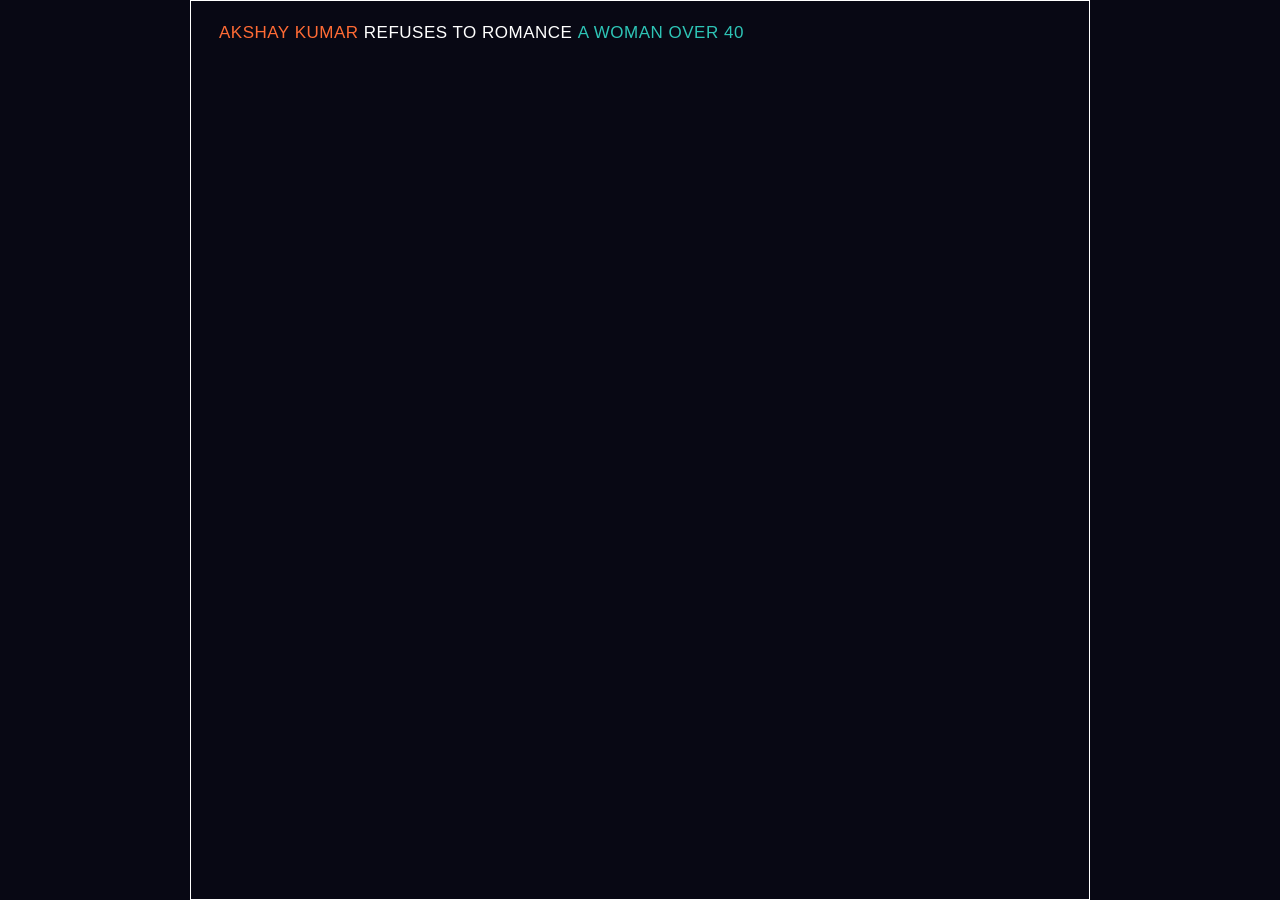
<file: akshay-age-gap.html>
<!DOCTYPE html>
<html lang="en">
<head>
<meta charset="UTF-8" />
<title>Akshay Kumar Refuses to Romance a Woman Over 40</title>
<script src="https://d3js.org/d3.v7.min.js"></script>
<style>
  :root{
    --bg:#080814;
    --orange:#ff6b35;
    --teal:#2ec4b6;
    --white:#ffffff;
    --muted:#9bb0c9;
    --grid:#1c2540;
  }
  html,body{
    margin:0;padding:0;
    background:var(--bg);
    color:var(--white);
    font-family:'Helvetica Neue',Arial,sans-serif;
    height:100%;
    overflow:hidden;
  }
  .wrap{
    width:100vw;height:100vh;
    box-sizing:border-box;
    padding:0;
    position:relative;
    display:flex;
    align-items:center;
    justify-content:center;
  }
  .frame{
    box-sizing:border-box;
    border:1px solid #ffffff;
    background:var(--bg);
    padding:22px 28px 18px;
    display:flex;flex-direction:column;
    position:relative;
    aspect-ratio:1 / 1;
    height:min(100vh, 100vw);
    width:min(100vh, 100vw);
  }
  h1{
    font-size:17px;
    letter-spacing:0.5px;
    margin:0 0 8px;
    font-weight:300;
    line-height:1.2;
    text-align:left;
    text-transform:uppercase;
    white-space:nowrap;
  }
  h1 .ak, h1 .tag{font-weight:500;}
  h1 .ak{color:var(--orange);}
  h1 .mid{color:var(--white);}
  h1 .tag{color:var(--teal);}
  svg{
    display:block;
    flex:1;
    min-height:0;
    width:100%;
    margin:0 auto;
  }
  .axis text{fill:var(--muted);font-size:22px;font-weight:500;}
  .axis path,.axis line{stroke:transparent;}
  .gridline{stroke:var(--grid);stroke-width:1px;}
  .bar{fill:var(--teal);cursor:pointer;transition:fill .15s;}
  .bar:hover{fill:#ffffff;}
  .bar-label{fill:var(--teal);font-size:19px;text-anchor:middle;font-weight:700;}
  .line{fill:none;stroke:var(--orange);stroke-width:2.2px;}
  .dot{fill:var(--bg);stroke:var(--orange);stroke-width:2px;}
  .line-label{fill:var(--orange);font-size:19px;text-anchor:middle;font-weight:700;}
  .limit-line{stroke:var(--muted);stroke-width:1px;fill:none;}
  .limit-tag{fill:var(--muted);font-size:13px;font-weight:500;}
  .limit-circle{fill:none;stroke:var(--muted);stroke-width:1.2px;}
  .limit-num{fill:var(--teal);font-size:11px;font-weight:700;text-anchor:middle;}
  .legend text{fill:var(--white);font-size:20px;font-weight:500;}
  #tooltip{
    position:absolute;
    pointer-events:none;
    background:#0a1126;
    border:1px solid var(--teal);
    border-radius:6px;
    padding:8px 10px;
    font-size:12px;
    color:var(--white);
    line-height:1.45;
    box-shadow:0 4px 12px rgba(0,0,0,.5);
    opacity:0;
    transition:opacity .12s;
    z-index:10;
    min-width:160px;
  }
  #tooltip .ttl{color:var(--orange);font-weight:700;margin-bottom:3px;}
  #tooltip .row{display:flex;justify-content:space-between;gap:12px;}
  #tooltip .k{color:var(--muted);}
  #tooltip .gap{color:var(--teal);font-weight:700;margin-top:4px;border-top:1px solid #23365c;padding-top:4px;}
  .toggle{
    position:absolute;
    top:18px;right:18px;
    display:inline-flex;align-items:center;gap:10px;
    margin:0;padding:6px 12px;
    background:#0e1430;border:1px solid #23365c;border-radius:999px;
    color:var(--white);font-size:12px;cursor:pointer;user-select:none;
    font-family:inherit;
    z-index:20;
  }
  .toggle:hover{border-color:var(--teal);}
  .toggle .sw{
    width:28px;height:16px;background:#23365c;border-radius:999px;position:relative;transition:background .2s;
  }
  .toggle .sw::after{
    content:'';position:absolute;top:2px;left:2px;width:12px;height:12px;
    background:var(--white);border-radius:50%;transition:transform .2s;
  }
  .toggle.on .sw{background:var(--teal);}
  .toggle.on .sw::after{transform:translateX(12px);}
</style>
</head>
<body>
<div class="wrap">
  <div class="frame">
    <h1><span class="ak">AKSHAY KUMAR</span> <span class="mid">REFUSES TO ROMANCE</span> <span class="tag">A WOMAN OVER 40</span></h1>
    <svg id="chart" viewBox="0 0 1000 1000" preserveAspectRatio="xMidYMid meet"></svg>
  </div>
  <div id="tooltip"></div>
</div>

<script>
const raw = `Year,Title,RI,RI_Year,RI_Age,AK_Age
1987,Aaj,,,,20
1991,Saugandh,Shantipriya,1969,22,24
1991,Dancer,Mohini,1976,15,24
1992,Khiladi,Ayesha Jhulka,1972,20,25
1992,Mr. Bond,Sheeba,1970,22,25
1992,Deedar,Karisma Kapoor,1974,18,25
1993,Ashaant,Ashwini Bhave,1972,21,26
1993,Dil Ki Baazi,Ayesha Jhulka,1972,21,26
1993,Kayda Kanoon,Ashwini Bhave,1972,21,26
1993,Waqt Hamara Hai,Ayesha Jhulka,1972,21,26
1993,Sainik,Ashwini Bhave,1967,26,26
1994,Elaan,Madhoo,1969,25,27
1994,Yeh Dillagi,Kajol,1974,20,27
1994,Jai Kishen,Ayesha Jhulka,1972,22,27
1994,Mohra,Raveena Tandon,1972,22,27
1994,Main Khiladi Tu Anari,Shilpa Shetty,1975,19,27
1994,Suhaag,Karisma Kapoor,1974,20,27
1994,Zakhmi Dil,Ashwini Bhave,1967,27,27
1994,Zaalim,Madhoo,1969,25,27
1994,Hum Hain Bemisaal,Madhoo,1969,25,27
1995,Maidan-E-Jung,Karisma Kapoor,1974,21,28
1995,Nazar Ke Samne,Farheen,1973,22,28
1995,Sabse Bada Khiladi,Mamta Kulkarni,1972,23,28
1996,Tu Chor Main Sipahi,Tabu,1971,25,29
1996,Khiladiyon Ka Khiladi,Raveena Tandon,1974,22,29
1996,Sapoot,Karisma Kapoor,1974,22,29
1997,Lahoo Ke Do Rang,Karisma Kapoor,1974,23,30
1997,Insaaf,Shilpa Shetty,1975,22,30
1997,Daava,Raveena Tandon,1974,23,30
1997,Tarazu,Sonali Bendre,1975,22,30
1997,Mr. and Mrs. Khiladi,Juhi Chawla,1967,30,30
1997,Aflatoon,Urmila Matondkar,1974,23,30
1998,Keemat,Raveena Tandon,1974,24,31
1998,Angaaray,Sonali Bendre,1975,23,31
1998,Barood,Raveena Tandon,1974,24,31
1999,Sangharsh,Preity Zinta,1975,24,32
1999,Aarzoo,Madhuri Dixit,1967,32,32
1999,International Khiladi,Twinkle Khanna,1974,25,32
1999,Zulmi,Twinkle Khanna,1974,25,32
1999,Jaanwar,Karisma Kapoor,1974,25,32
2000,Hera Pheri,Tabu,1971,29,33
2000,Dhadkan,Shilpa Shetty,1975,25,33
2000,Khiladi 420,Mahima Chaudhry,1973,27,33
2001,Ajnabee,Kareena Kapoor,1980,21,34
2001,Ek Rishtaa,Karisma Kapoor,1974,27,34
2002,Haan Maine Bhi Pyaar Kiya,Karisma Kapoor,1974,28,35
2002,Aankhen,Sushmita Sen,1975,27,35
2002,Awara Paagal Deewana,Preeti Jhangiani,1980,22,35
2002,Jaani Dushman,Manisha Koirala,1970,32,35
2003,Talaash,Kareena Kapoor,1980,23,36
2003,Andaaz,Lara Dutta,1978,25,36
2004,Khakee,Aishwarya Rai,1973,31,37
2004,Police Force,Raveena Tandon,1974,30,37
2004,Aan,Lara Dutta,1978,26,37
2004,Mujhse Shaadi Karogi,Priyanka Chopra,1982,22,37
2004,Hatya,Varsha Usgaonkar,1968,36,37
2004,Aitraaz,Kareena Kapoor,1980,24,37
2004,Meri Biwi Ka Jawaab Nahin,Sridevi,1963,41,37
2004,Ab Tumhare Hawale,Esha Deol,1981,23,37
2005,Insan,Esha Deol,1981,24,38
2005,Bewafaa,Kareena Kapoor,1980,25,38
2005,Waqt,Priyanka Chopra,1982,23,38
2005,Garam Masala,Rimi Sen,1981,24,38
2005,Deewane Huye Paagal,Rimi Sen,1981,24,38
2005,Dosti,Kareena Kapoor,1980,25,38
2006,Family,Bhumika Chawla,1978,28,39
2006,Mere Jeevan Saathi,Karisma Kapoor,1974,32,39
2006,Humko Deewana Kar Gaye,Katrina Kaif,1983,23,39
2006,Phir Hera Pheri,Lara Dutta,1978,28,39
2006,Jaan-E-Mann,Preity Zinta,1975,31,39
2006,Bhagam Bhag,Lara Dutta,1978,28,39
2007,Namastey London,Katrina Kaif,1983,24,40
2007,Heyy Babyy,Vidya Balan,1979,28,40
2007,Bhool Bhulaiyaa,Vidya Balan,1979,28,40
2007,Welcome,Katrina Kaif,1983,24,40
2008,Tashan,Kareena Kapoor,1980,28,41
2008,Singh Is Kinng,Katrina Kaif,1983,25,41
2009,Chandni Chowk to China,Deepika Padukone,1986,23,42
2009,8 x 10 Tasveer,Ayesha Takia,1986,23,42
2009,Kambakkht Ishq,Kareena Kapoor,1980,29,42
2009,Blue,Lara Dutta,1978,31,42
2009,De Dana Dan,Katrina Kaif,1983,26,42
2010,Housefull,Deepika Padukone,1986,24,43
2010,Khatta Meetha,Trisha Krishnan,1983,27,43
2010,Action Replayy,Aishwarya Rai,1973,37,43
2010,Tees Maar Khan,Katrina Kaif,1983,27,43
2011,Patiala House,Anushka Sharma,1988,23,44
2011,Thank You,Sonam Kapoor,1985,26,44
2011,Desi Boyz,Deepika Padukone,1986,25,44
2012,Housefull 2,Asin,1985,27,45
2012,Rowdy Rathore,Sonakshi Sinha,1987,25,45
2012,Joker,Sonakshi Sinha,1987,25,45
2012,Khiladi 786,Asin,1985,27,45
2013,Special 26,Kajal Aggarwal,1985,28,46
2013,OUATIMD,Sonakshi Sinha,1987,26,46
2013,Boss,Aditi Rao Hydari,1986,27,46
2014,Holiday,Sonakshi Sinha,1987,27,47
2014,Entertainment,Tamannaah Bhatia,1989,25,47
2014,The Shaukeens,Lisa Haydon,1986,28,47
2015,Baby,Taapsee Pannu,1987,28,48
2015,Gabbar Is Back,Shruti Haasan,1986,29,48
2015,Brothers,Jacqueline Fernandez,1985,30,48
2015,Singh Is Bling,Amy Jackson,1992,23,48
2016,Airlift,Nimrat Kaur,1982,34,49
2016,Housefull 3,Jacqueline Fernandez,1985,31,49
2016,Rustom,Ileana D'Cruz,1986,30,49
2017,Jolly LLB 2,Huma Qureshi,1986,31,50
2017,Toilet,Bhumi Pednekar,1989,28,50
2018,Pad Man,Radhika Apte,1985,33,51
2018,Gold,Mouni Roy,1985,33,51
2019,Kesari,Parineeti Chopra,1988,31,52
2019,Mission Mangal,Vidya Balan,1979,40,52
2019,Housefull 4,Kriti Sanon,1990,29,52
2019,Good Newwz,Kareena Kapoor,1980,39,52
2020,Laxmii,Kiara Advani,1992,28,53
2021,Bell Bottom,Vaani Kapoor,1988,33,54
2021,Sooryavanshi,Katrina Kaif,1983,38,54
2021,Atrangi Re,Sara Ali Khan,1995,26,54
2022,Bachchhan Paandey,Kriti Sanon,1990,32,55
2022,Samrat Prithviraj,Manushi Chillar,1997,25,55
2022,Raksha Bandhan,Bhumi Pednekar,1989,33,55
2022,Cuttputlli,Rakul Preet Singh,1990,32,55
2022,Ram Setu,Nushrratt Bharuccha,1985,37,55
2023,Selfiee,Diana Penty,1985,38,56
2023,OMG 2,Yami Gautam,1988,35,56
2024,Bade Miyan Chote Miyan,Manushi Chillar,1997,27,57
2024,Sarfira,Radhika Madan,1995,29,57
2024,Khel Khel Mein,Taapsee Pannu,1987,37,57
2024,Singham Again,Deepika Padukone,1986,38,57
2025,Sky Force,Sara Ali Khan,1995,30,58
2025,Housefull 5,Sonam Bajwa,1989,36,58
2025,Jolly LLB 3,Huma Qureshi,1986,39,58
2026,Bhooth Bangla,Wamiqa Gabi,1993,33,59`;

const rows = d3.csvParse(raw, d => ({
  Year:+d.Year, Title:d.Title, RI:d.RI,
  RI_Age:d.RI_Age?+d.RI_Age:null,
  AK_Age:+d.AK_Age
}));

// Group by year: keep every film (no averaging). One mini-bar per film within the year's slot.
const filmed = rows.filter(d => d.RI_Age != null);
const byYear = d3.rollups(filmed,
  v => ({
    films: v,
    ak: v[0].AK_Age,
    avgRI: d3.mean(v, d=>d.RI_Age)
  }),
  d => d.Year
).map(([year, o]) => ({year, ...o}))
 .sort((a,b)=>a.year-b.year);

const width = 1000, height = 1000;
const margin = {top:80, right:60, bottom:70, left:70};
const innerW = width - margin.left - margin.right;
const innerH = height - margin.top - margin.bottom;

const svg = d3.select('#chart');
const g = svg.append('g').attr('transform',`translate(${margin.left},${margin.top})`);

const x = d3.scaleBand()
  .domain(byYear.map(d=>d.year))
  .range([0, innerW])
  .padding(0.22);

const allRIages = byYear.flatMap(d=>d.films.map(f=>f.RI_Age));
const yMax = Math.max(d3.max(byYear,d=>d.ak), d3.max(allRIages)) + 6;
const y = d3.scaleLinear()
  .domain([0, yMax])
  .range([innerH, 0]);

// gridlines (subtle horizontal only)
g.append('g')
  .selectAll('line')
  .data(y.ticks(10))
  .join('line')
  .attr('class','gridline')
  .attr('x1',0).attr('x2',innerW)
  .attr('y1',d=>y(d)).attr('y2',d=>y(d));

// y axis
g.append('g')
  .attr('class','axis')
  .call(d3.axisLeft(y).ticks(7).tickSize(0).tickPadding(12))
  .call(s=>s.select('.domain').remove());

// x axis (years, abbreviated) — every other year, no overlap
const xVals = byYear.map(d => d.year);
const xTickVals = xVals.filter(y => y % 2 === 1);
const xAxis = d3.axisBottom(x)
  .tickValues(xTickVals)
  .tickFormat(d => "'" + String(d).slice(-2))
  .tickSize(0)
  .tickPadding(12);
g.append('g')
  .attr('class','axis')
  .attr('transform',`translate(0,${innerH})`)
  .call(xAxis)
  .call(s=>s.select('.domain').remove());

// one bar per year — average heroine age
const barsG = g.append('g').attr('class','bars');
barsG.selectAll('rect')
  .data(byYear)
  .join('rect')
  .attr('class','bar')
  .attr('x', d => x(d.year))
  .attr('y', d => y(d.avgRI))
  .attr('width', x.bandwidth())
  .attr('height', d => innerH - y(d.avgRI));

barsG.selectAll('text')
  .data(byYear)
  .join('text')
  .attr('class','bar-label')
  .attr('x', d => x(d.year) + x.bandwidth()/2)
  .attr('y', d => y(d.avgRI) - 5)
  .text(d => Math.round(d.avgRI));

// Leo-style smooth line through each year's center (Akshay age)
const linePts = byYear.map(d => ({
  cx: x(d.year) + x.bandwidth()/2,
  yv: d.ak
}));
const lineGen = d3.line().x(p=>p.cx).y(p=>y(p.yv));
g.append('path')
  .datum(linePts)
  .attr('class','line')
  .attr('d',lineGen);

// outlined dots at each year (Leo-style: hollow circles)
g.append('g')
  .selectAll('circle')
  .data(linePts)
  .join('circle')
  .attr('class','dot')
  .attr('cx',p=>p.cx)
  .attr('cy',p=>y(p.yv))
  .attr('r',4.5);

// numeric labels above each dot (Leo-style)
g.append('g')
  .selectAll('text')
  .data(byYear)
  .join('text')
  .attr('class','line-label')
  .attr('x',d=>x(d.year)+x.bandwidth()/2)
  .attr('y',d=>y(d.ak)-10)
  .text(d => Math.round(d.ak));

// Legend — top-left of the chart area (Leo-style: bar swatch + line+dot swatch)
const legend = svg.append('g').attr('class','legend')
  .attr('transform',`translate(${margin.left + 30},${margin.top + 20})`);
// bar swatch
legend.append('rect').attr('fill','var(--teal)').attr('x',0).attr('y',0).attr('width',38).attr('height',8);
legend.append('text').attr('x',50).attr('y',9).text("Average age of heroines romanced that year");
// line swatch
legend.append('line').attr('x1',0).attr('x2',38).attr('y1',32).attr('y2',32).attr('stroke','var(--orange)').attr('stroke-width',2.2);
legend.append('circle').attr('cx',19).attr('cy',32).attr('r',4.5).attr('fill','var(--bg)').attr('stroke','var(--orange)').attr('stroke-width',2);
legend.append('text').attr('x',50).attr('y',36).text("Akshay's Age");

</script>
</body>
</html>
</file>
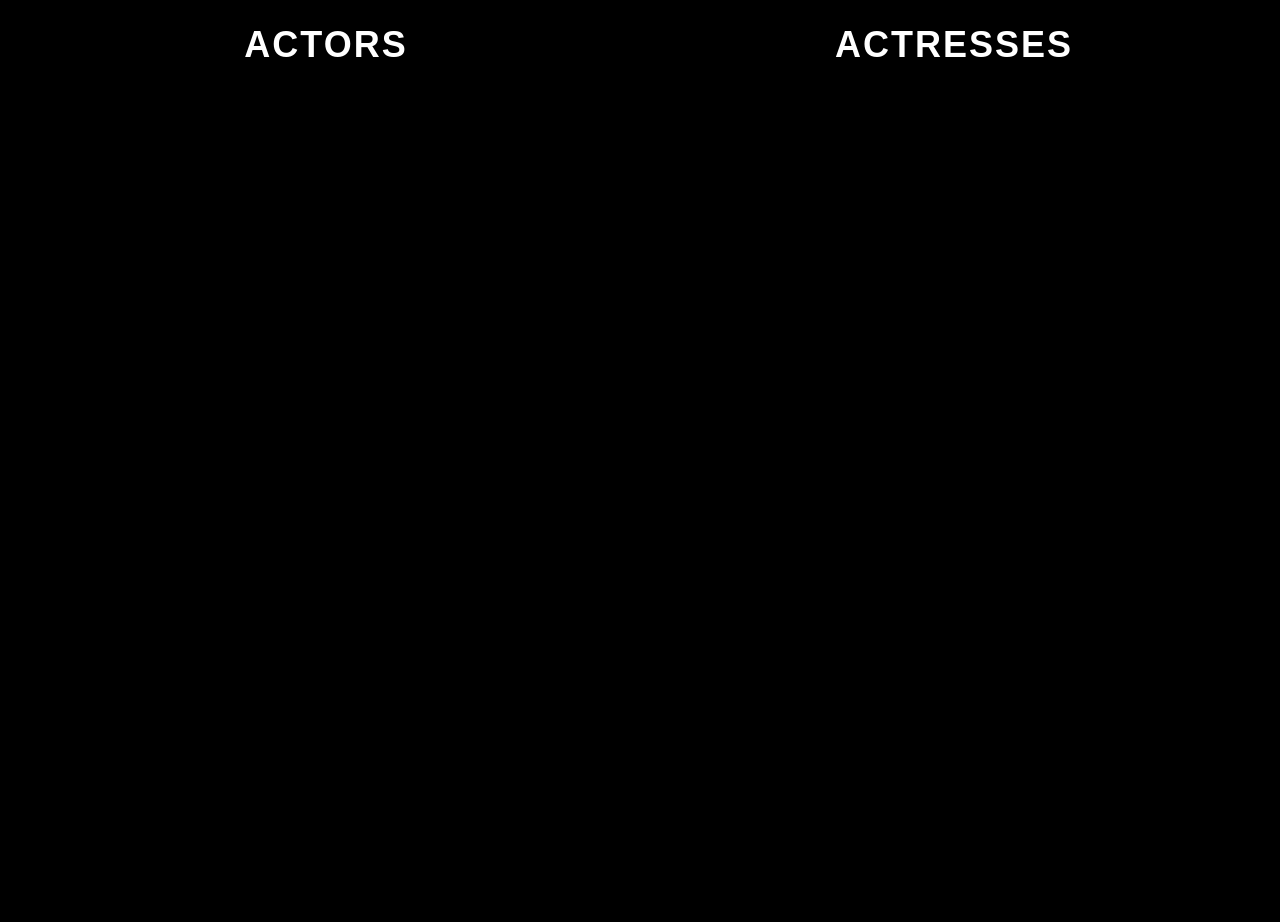
<file: age-wage-marriage/marriage_heatmap.html>
<!DOCTYPE html>
<html lang="en">
<head>
<meta charset="UTF-8">
<title>Films around marriage — Bollywood</title>
<script src="https://d3js.org/d3.v7.min.js"></script>
<style>
  html, body {
    margin: 0;
    padding: 0;
    background: #000000;
    color: #f0f0f0;
    font-family: "Helvetica Neue", -apple-system, BlinkMacSystemFont, "Segoe UI", Helvetica, Arial, sans-serif;
    height: 100%;
    overflow: hidden;
  }
  .wrap {
    position: relative;
    width: 100vw;
    height: 100vh;
    box-sizing: border-box;
    padding: 24px 24px 16px;
    display: flex;
    flex-direction: column;
    overflow: hidden;
  }
  #charts {
    flex: 1;
    min-height: 0;
    width: 100%;
    display: flex;
    justify-content: space-between;
    align-items: stretch;
    gap: 24px;
    overflow: hidden;
  }
  .panel {
    flex: 1 1 50%;
    min-width: 0;
    display: flex;
    flex-direction: column;
    align-items: stretch;
  }
  .panel-title {
    font-size: 36px;
    font-weight: 900;
    letter-spacing: 2px;
    color: #ffffff;
    margin: 0 0 18px 0;
    text-transform: uppercase;
    text-align: center;
  }
  .panel-chart {
    flex: 1;
    min-height: 0;
    width: 100%;
    display: flex;
    justify-content: center;
    align-items: center;
    overflow: hidden;
  }
  .panel-chart svg {
    width: 100%;
    height: 100%;
    max-width: 100%;
  }
  .cell { stroke: #000; stroke-width: 0.5px; shape-rendering: crispEdges; }
  .row-label { font-size: 26px; fill: #f5f5f5; font-weight: 600; }
  .axis-bottom text { font-size: 18px; fill: #d0d0d0; font-weight: 500; }
  .axis-bottom line { stroke: #666; }
  .axis-bottom path { stroke: #666; }
  .center-line { stroke: #ffb74d; stroke-width: 5px; shape-rendering: crispEdges; }
  .center-tag { fill: #ffb74d; font-size: 32px; font-weight: 900; letter-spacing: 3px; }
  .legend-wrap {
    position: absolute;
    top: 24px;
    right: 32px;
    display: flex;
    flex-direction: column;
    align-items: flex-end;
    gap: 8px;
    color: #e0e0e0;
    font-size: 14px;
    font-weight: 500;
    z-index: 5;
  }
  .legend-title {
    font-size: 13px;
    font-weight: 600;
    color: #c0c0c0;
    letter-spacing: 0.3px;
  }
  .legend-row { display: flex; align-items: center; gap: 10px; }
  .legend-swatches { display: inline-flex; gap: 2px; }
  .legend-swatches span {
    display: inline-block;
    width: 22px;
    height: 14px;
  }
  .legend-scale {
    display: flex;
    justify-content: space-between;
    width: 100%;
    font-size: 12px;
    color: #888;
  }
  #step-indicator {
    margin-top: 4px;
    font-size: 12px;
    color: #888;
  }
  .tooltip {
    position: absolute;
    pointer-events: none;
    background: #1a1a1a;
    color: #fff;
    padding: 10px 13px;
    border-radius: 6px;
    font-size: 13px;
    line-height: 1.5;
    opacity: 0;
    transition: opacity 0.1s;
    max-width: 320px;
    z-index: 10;
    border: 1px solid #333;
    box-shadow: 0 4px 16px rgba(0,0,0,0.6);
  }
  .tooltip b { color: #ffb74d; }
  .cell { cursor: pointer; }
</style>
</head>
<body>
<div class="wrap">
  <div id="charts">
    <div class="panel">
      <div class="panel-title">Actors</div>
      <div class="panel-chart" id="chart-men"></div>
    </div>
    <div class="panel">
      <div class="panel-title">Actresses</div>
      <div class="panel-chart" id="chart-women"></div>
    </div>
  </div>
  <div class="legend-wrap" id="legend"></div>
</div>
<div class="tooltip" id="tt"></div>

<script>
const MARRIAGE = {
  actresses: [
    { name: "Saira Banu",           year: 1966 },
    { name: "Neetu Singh",          year: 1980, displayName: "Neetu Kapoor" },
    { name: "Madhuri Dixit",        year: 1999 },
    { name: "Kajol",                year: 1999 },
    { name: "Karisma Kapoor",       year: 2003 },
    { name: "Aishwarya Rai",        year: 2007, aliases: ["Aishwarya Rai Bachchan"] },
    { name: "Kareena Kapoor Khan",  year: 2012, displayName: "Kareena Kapoor" },
    { name: "Rani Mukherji",        year: 2014, displayName: "Rani Mukerji" },
    { name: "Deepika Padukone",     year: 2018 },
    { name: "Katrina Kaif",         year: 2021 },
    { name: "Alia Bhatt",           year: 2022 },
    { name: "Anushka Sharma",       year: 2017 }
  ],
  actors: [
    { name: "Dilip Kumar",       year: 1966 },
    { name: "Rishi Kapoor",      year: 1980 },
    { name: "Shah Rukh Khan",    year: 1991 },
    { name: "Ajay Devgn",        year: 1999 },
    { name: "Hrithik Roshan",    year: 2000 },
    { name: "Aamir Khan",        year: 2005 },
    { name: "Saif Ali Khan",     year: 2012 },
    { name: "Shahid Kapoor",     year: 2015 },
    { name: "Ranveer Singh",     year: 2018 },
    { name: "Vicky Kaushal",     year: 2021 },
    { name: "Ranbir Kapoor",     year: 2022 },
    { name: "Sidharth Malhotra", year: 2023 }
  ]
};

const FILES = {
  actresses: "actresses.csv",
  actors: "actors.csv",
  more: "more-actor-actresses.csv"
};

Promise.all([
  d3.csv(FILES.actresses),
  d3.csv(FILES.actors),
  d3.csv(FILES.more)
]).then(([fRows, mRows, moreRows]) => {
  const countsByActor = {};
  const filmsByActor = {}; // name -> year -> [titles]
  const seen = new Set();
  function ingest(rows, nameKey, titleKey) {
    rows.forEach(r => {
      const name = r[nameKey];
      const yr = +r.Year;
      const title = (r[titleKey] || "").trim();
      if (!name || !yr) return;
      const key = `${name}|${yr}|${title.toLowerCase()}`;
      if (seen.has(key)) return;
      seen.add(key);
      if (!countsByActor[name]) countsByActor[name] = {};
      countsByActor[name][yr] = (countsByActor[name][yr] || 0) + 1;
      if (!filmsByActor[name]) filmsByActor[name] = {};
      if (!filmsByActor[name][yr]) filmsByActor[name][yr] = [];
      filmsByActor[name][yr].push(title || "(untitled)");
    });
  }
  ingest(fRows, "Actor", "Film");
  ingest(mRows, "Actor", "Film");
  ingest(moreRows, "Actresss", "Title [ a ]");

  function mergedCounts(d) {
    const merged = { ...(countsByActor[d.name] || {}) };
    (d.aliases || []).forEach(alias => {
      const src = countsByActor[alias] || {};
      for (const y in src) merged[y] = (merged[y] || 0) + src[y];
    });
    return merged;
  }

  function mergedFilms(d) {
    const merged = {};
    const sources = [filmsByActor[d.name] || {}, ...(d.aliases || []).map(a => filmsByActor[a] || {})];
    sources.forEach(src => {
      for (const y in src) {
        if (!merged[y]) merged[y] = [];
        merged[y] = merged[y].concat(src[y]);
      }
    });
    return merged;
  }

  function enrich(d) {
    const counts = mergedCounts(d);
    const films = mergedFilms(d);
    const yrs = Object.keys(counts).map(Number);
    const minOff = yrs.length ? d3.min(yrs) - d.year : 0;
    const maxOff = yrs.length ? d3.max(yrs) - d.year : 0;
    const debutYear = yrs.length ? d3.min(yrs) : d.year;
    return { ...d, counts, films, minOff, maxOff, debutYear };
  }

  const byDebut = (a, b) => a.debutYear - b.debutYear;
  const menRows   = MARRIAGE.actors.map(enrich).sort(byDebut);
  const womenRows = MARRIAGE.actresses.map(enrich).sort(byDebut);

  // shared offset range across both panels so they're directly comparable
  const allRows = [...menRows, ...womenRows];
  const globalMin = d3.min(allRows, e => e.minOff);
  const globalMax = d3.max(allRows, e => e.maxOff);
  const offsets = d3.range(globalMin, globalMax + 1);

  // shared color scale across panels
  const maxCount = Math.max(
    d3.max(allRows, e => d3.max(offsets, off => e.counts[e.year + off] || 0)) || 1,
    4
  );
  // teal → cyan → soft white ramp — clean, modern, high contrast on black
  // low end is bright enough to read against black for single-film cells
  const ramp = ["#1a8090", "#28a8a8", "#3fc4b7", "#6ad6c1", "#9ee0c8", "#c5ead4", "#e5f5e1"];
  const color = d3.scaleQuantize().domain([0.001, maxCount]).range(ramp);
  const fill = c => c === 0 ? "#0a0a0a" : color(c);

  const tt = d3.select("#tt");

  function cellMouseover(event, c) {
    if (c.count === 0) return;
    d3.select(this).attr("stroke", "#ffb74d").attr("stroke-width", 1.5);
    const offLabel = c.off === 0
      ? "year of marriage"
      : (c.off > 0 ? `${c.off} year${c.off === 1 ? "" : "s"} after marriage` : `${-c.off} year${-c.off === 1 ? "" : "s"} before marriage`);
    const filmList = c.titles.length
      ? `<div style="margin-top:6px;border-top:1px solid #444;padding-top:6px">` +
        c.titles.map(t => `• ${t}`).join("<br>") + `</div>`
      : "";
    tt.style("opacity", 1)
      .html(`<b>${c.name}</b><br>${c.year} &nbsp;·&nbsp; ${c.count} film${c.count === 1 ? "" : "s"}<br><span style="opacity:.7">${offLabel}</span>${filmList}`);
  }
  function cellMousemove(event) {
    tt.style("left", (event.pageX + 14) + "px").style("top", (event.pageY - 28) + "px");
  }
  function cellMouseout() {
    d3.select(this).attr("stroke", "none");
    tt.style("opacity", 0);
  }

  function drawPanel(containerId, rows, showPost, animatePost) {
    const cellW = 13;
    const rowH  = 70;
    const leftPad = 290;
    const rightPad = 24;
    const topPad = 110;
    const bottomPad = 70;

    const width  = leftPad + cellW * offsets.length + rightPad;
    const height = topPad + rowH * rows.length + bottomPad;

    d3.select(containerId).selectAll("*").remove();
    const svg = d3.select(containerId).append("svg")
      .attr("viewBox", `0 0 ${width} ${height}`)
      .attr("preserveAspectRatio", "xMidYMid meet")
      .style("background", "#000000");

    const rowG = svg.append("g")
      .attr("transform", `translate(0, ${topPad})`)
      .selectAll("g.row")
      .data(rows)
      .join("g")
        .attr("class", "row")
        .attr("transform", (_, i) => `translate(0, ${i * rowH})`);

    rowG.append("text")
      .attr("class", "row-label")
      .attr("x", leftPad - 14)
      .attr("y", rowH / 2 + 1)
      .attr("text-anchor", "end")
      .attr("dominant-baseline", "middle")
      .text(d => d.displayName || d.name);

    rowG.each(function(d, rowIdx) {
      const g = d3.select(this);
      const preOffsets = d3.range(d.minOff, d.maxOff + 1).filter(off => off < 0);
      const postOffsets = d3.range(d.minOff, d.maxOff + 1).filter(off => off >= 0);

      function makeCellData(off) {
        const yr = d.year + off;
        return {
          off,
          year: yr,
          count: d.counts[yr] || 0,
          titles: d.films[yr] || [],
          name: d.displayName || d.name,
          marriageYear: d.year
        };
      }

      g.selectAll("rect.pre")
        .data(preOffsets.map(makeCellData))
        .join("rect")
          .attr("class", "cell pre")
          .attr("x", c => leftPad + (c.off - globalMin) * cellW)
          .attr("y", 2)
          .attr("width", cellW - 1)
          .attr("height", rowH - 4)
          .attr("fill", c => fill(c.count))
          .on("mouseover", cellMouseover)
          .on("mousemove", cellMousemove)
          .on("mouseout", cellMouseout);

      if (!showPost || postOffsets.length === 0) return;

      const postX = leftPad + (0 - globalMin) * cellW;
      const postW = postOffsets.length * cellW;

      // draw post cells fully
      g.selectAll("rect.post")
        .data(postOffsets.map(makeCellData))
        .join("rect")
          .attr("class", "cell post")
          .attr("x", c => leftPad + (c.off - globalMin) * cellW)
          .attr("y", 2)
          .attr("width", cellW - 1)
          .attr("height", rowH - 4)
          .attr("fill", c => fill(c.count))
          .on("mouseover", cellMouseover)
          .on("mousemove", cellMousemove)
          .on("mouseout", cellMouseout);

      if (!animatePost) return;

      // black curtain over the post area — shrinks from right→left to reveal cells left→right
      g.append("rect")
        .attr("class", "post-curtain")
        .attr("x", postX)
        .attr("y", 0)
        .attr("width", postW + 2)
        .attr("height", rowH)
        .attr("fill", "#000000")
        .transition()
          .duration(1100)
          .delay(150 + rowIdx * 30)
          .ease(d3.easeCubicOut)
          .attr("x", postX + postW + 2)
          .attr("width", 0)
          .remove();
    });

    // marriage centerline
    const centerX = leftPad + (0 - globalMin) * cellW + cellW / 2;
    svg.append("line")
      .attr("class", "center-line")
      .attr("x1", centerX)
      .attr("x2", centerX)
      .attr("y1", topPad - 12)
      .attr("y2", topPad + rows.length * rowH + 6);

    svg.append("text")
      .attr("class", "center-tag")
      .attr("x", centerX)
      .attr("y", topPad - 24)
      .attr("text-anchor", "middle")
      .text("MARRIAGE");

    // bottom axis
    const xScale = d3.scaleLinear()
      .domain([globalMin, globalMax + 1])
      .range([leftPad, leftPad + offsets.length * cellW]);

    const tickStep = offsets.length > 30 ? 5 : (offsets.length > 15 ? 2 : 1);
    const ticks = d3.range(Math.ceil(globalMin / tickStep) * tickStep, globalMax + 1, tickStep);
    if (!ticks.includes(0)) ticks.push(0);
    ticks.sort((a, b) => a - b);

    svg.append("g")
      .attr("class", "axis-bottom")
      .attr("transform", `translate(0, ${topPad + rows.length * rowH + 10})`)
      .call(d3.axisBottom(xScale).tickValues(ticks).tickFormat(d => d === 0 ? "T" : (d > 0 ? `T+${d}` : `T${d}`)).tickSize(6));
  }

  // Phases:
  // 0 = both panels show pre-marriage only
  // 1 = men's post-marriage cells animate in (women still pre only)
  // 2 = women's post-marriage cells animate in (men stays as-is)
  let phase = 0;
  let prevPhase = -1;
  const TOTAL_PHASES = 3;

  function render() {
    const menShowPost   = phase >= 1;
    const womenShowPost = phase >= 2;

    // animate only the panel that just unlocked its post cells this step
    const animateMen   = phase === 1 && prevPhase < 1;
    const animateWomen = phase === 2 && prevPhase < 2;

    drawPanel("#chart-men",   menRows,   menShowPost,   animateMen);
    drawPanel("#chart-women", womenRows, womenShowPost, animateWomen);

    d3.select("#step-indicator").text(`${phase + 1} / ${TOTAL_PHASES}`);
    prevPhase = phase;
  }

  function advance(dir) {
    phase = Math.max(0, Math.min(TOTAL_PHASES - 1, phase + dir));
    render();
  }

  // top-right legend
  const legend = d3.select("#legend");
  legend.html("");
  legend.append("div").attr("class", "legend-title").text("No. of movies released per year");
  const row = legend.append("div").attr("class", "legend-row");
  const swatches = row.append("span").attr("class", "legend-swatches");
  swatches.append("span").style("background", "#0a0a0a").style("border", "1px solid #444");
  ramp.forEach(c => swatches.append("span").style("background", c));
  const step = maxCount / ramp.length;
  const scale = legend.append("div").attr("class", "legend-scale");
  scale.append("span").text("0");
  scale.append("span").text(Math.round(step * ramp.length));
  legend.append("div").attr("id", "step-indicator");

  document.addEventListener("keydown", e => {
    if (e.key === "ArrowRight" || e.key === " " || e.key === "Enter") { e.preventDefault(); advance(+1); }
    else if (e.key === "ArrowLeft") { e.preventDefault(); advance(-1); }
  });
  document.addEventListener("click", e => {
    if (e.target.closest(".cell, .tooltip, .legend-wrap")) return;
    advance(+1);
  });

  render();
}).catch(err => {
  d3.select("#charts").html(`<div style="color:#c33;padding:20px;">Could not load CSVs. Run a local server (e.g. <code>python3 -m http.server 8910</code>) in this folder, then open <code>http://localhost:8910/marriage_heatmap.html</code>.<br><br><span style="color:#888;font-size:12px;">${err}</span></div>`);
});
</script>
</body>
</html>
</file>
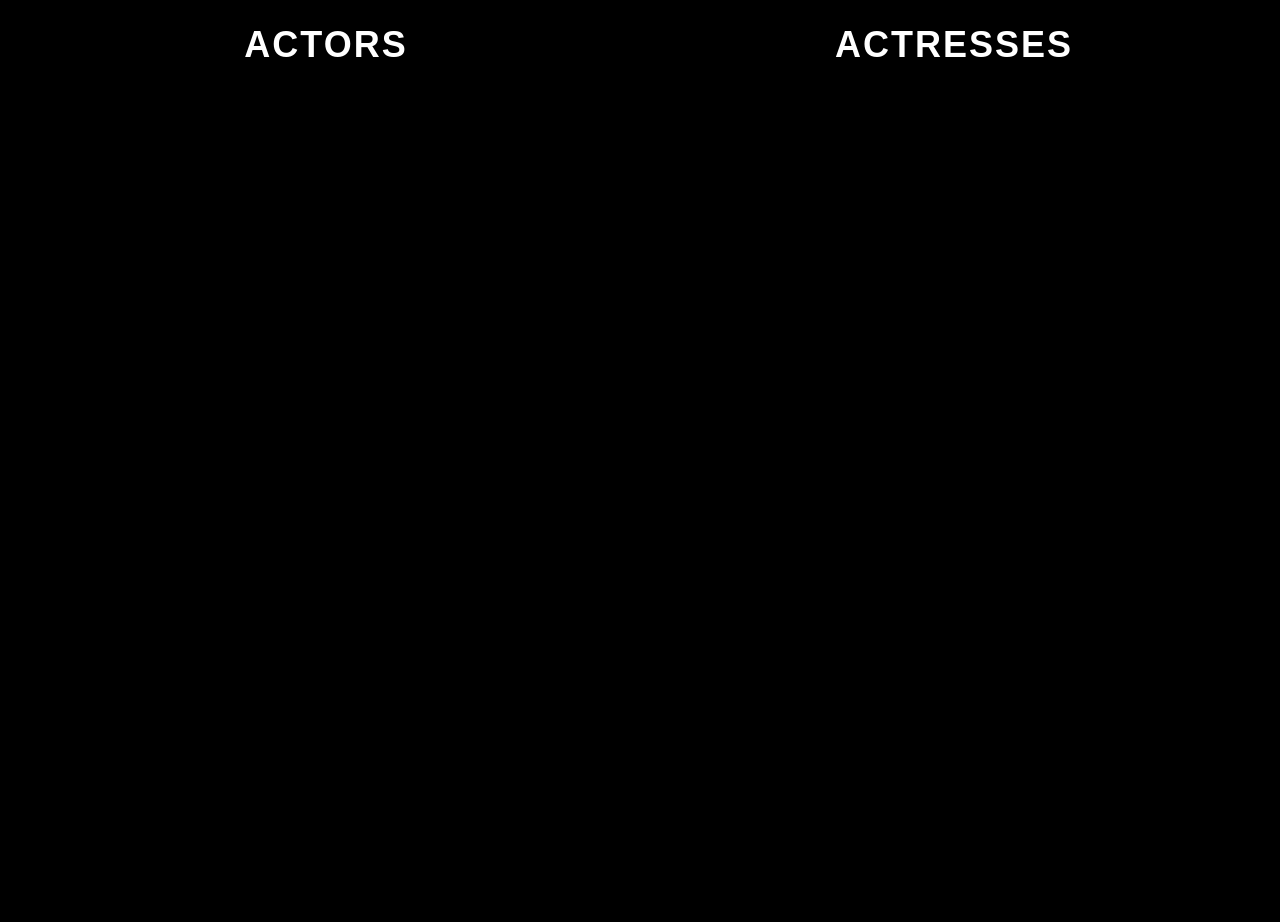
<file: assets/embed/marriage_heatmap.html>
<!DOCTYPE html>
<html lang="en">
<head>
<meta charset="UTF-8">
<title>Films around marriage — Bollywood</title>
<script src="https://d3js.org/d3.v7.min.js"></script>
<style>
  html, body {
    margin: 0;
    padding: 0;
    background: #000000;
    color: #f0f0f0;
    font-family: "Helvetica Neue", -apple-system, BlinkMacSystemFont, "Segoe UI", Helvetica, Arial, sans-serif;
    height: 100%;
    overflow: hidden;
  }
  .wrap {
    position: relative;
    width: 100vw;
    height: 100vh;
    box-sizing: border-box;
    padding: 24px 24px 16px;
    display: flex;
    flex-direction: column;
    overflow: hidden;
  }
  #charts {
    flex: 1;
    min-height: 0;
    width: 100%;
    display: flex;
    justify-content: space-between;
    align-items: stretch;
    gap: 24px;
    overflow: hidden;
  }
  .panel {
    flex: 1 1 50%;
    min-width: 0;
    display: flex;
    flex-direction: column;
    align-items: stretch;
  }
  .panel-title {
    font-size: 36px;
    font-weight: 900;
    letter-spacing: 2px;
    color: #ffffff;
    margin: 0 0 18px 0;
    text-transform: uppercase;
    text-align: center;
  }
  .panel-chart {
    flex: 1;
    min-height: 0;
    width: 100%;
    display: flex;
    justify-content: center;
    align-items: center;
    overflow: hidden;
  }
  .panel-chart svg {
    width: 100%;
    height: 100%;
    max-width: 100%;
  }
  .cell { stroke: #000; stroke-width: 0.5px; shape-rendering: crispEdges; }
  .row-label { font-size: 26px; fill: #f5f5f5; font-weight: 600; }
  .axis-bottom text { font-size: 18px; fill: #d0d0d0; font-weight: 500; }
  .axis-bottom line { stroke: #666; }
  .axis-bottom path { stroke: #666; }
  .center-line { stroke: #ffb74d; stroke-width: 5px; shape-rendering: crispEdges; }
  .center-tag { fill: #ffb74d; font-size: 32px; font-weight: 900; letter-spacing: 3px; }
  .legend-wrap {
    position: absolute;
    top: 24px;
    right: 32px;
    display: flex;
    flex-direction: column;
    align-items: flex-end;
    gap: 8px;
    color: #e0e0e0;
    font-size: 14px;
    font-weight: 500;
    z-index: 5;
  }
  .legend-title {
    font-size: 13px;
    font-weight: 600;
    color: #c0c0c0;
    letter-spacing: 0.3px;
  }
  .legend-row { display: flex; align-items: center; gap: 10px; }
  .legend-swatches { display: inline-flex; gap: 2px; }
  .legend-swatches span {
    display: inline-block;
    width: 22px;
    height: 14px;
  }
  .legend-scale {
    display: flex;
    justify-content: space-between;
    width: 100%;
    font-size: 12px;
    color: #888;
  }
  #step-indicator {
    margin-top: 4px;
    font-size: 12px;
    color: #888;
  }
  .tooltip {
    position: absolute;
    pointer-events: none;
    background: #1a1a1a;
    color: #fff;
    padding: 10px 13px;
    border-radius: 6px;
    font-size: 13px;
    line-height: 1.5;
    opacity: 0;
    transition: opacity 0.1s;
    max-width: 320px;
    z-index: 10;
    border: 1px solid #333;
    box-shadow: 0 4px 16px rgba(0,0,0,0.6);
  }
  .tooltip b { color: #ffb74d; }
  .cell { cursor: pointer; }
</style>
</head>
<body>
<div class="wrap">
  <div id="charts">
    <div class="panel">
      <div class="panel-title">Actors</div>
      <div class="panel-chart" id="chart-men"></div>
    </div>
    <div class="panel">
      <div class="panel-title">Actresses</div>
      <div class="panel-chart" id="chart-women"></div>
    </div>
  </div>
  <div class="legend-wrap" id="legend"></div>
</div>
<div class="tooltip" id="tt"></div>

<script>
const MARRIAGE = {
  actresses: [
    { name: "Saira Banu",           year: 1966 },
    { name: "Neetu Singh",          year: 1980, displayName: "Neetu Kapoor" },
    { name: "Madhuri Dixit",        year: 1999 },
    { name: "Kajol",                year: 1999 },
    { name: "Karisma Kapoor",       year: 2003 },
    { name: "Aishwarya Rai",        year: 2007, aliases: ["Aishwarya Rai Bachchan"] },
    { name: "Kareena Kapoor Khan",  year: 2012, displayName: "Kareena Kapoor" },
    { name: "Rani Mukherji",        year: 2014, displayName: "Rani Mukerji" },
    { name: "Deepika Padukone",     year: 2018 },
    { name: "Katrina Kaif",         year: 2021 },
    { name: "Alia Bhatt",           year: 2022 },
    { name: "Anushka Sharma",       year: 2017 }
  ],
  actors: [
    { name: "Dilip Kumar",       year: 1966 },
    { name: "Rishi Kapoor",      year: 1980 },
    { name: "Shah Rukh Khan",    year: 1991 },
    { name: "Ajay Devgn",        year: 1999 },
    { name: "Hrithik Roshan",    year: 2000 },
    { name: "Aamir Khan",        year: 2005 },
    { name: "Saif Ali Khan",     year: 2012 },
    { name: "Shahid Kapoor",     year: 2015 },
    { name: "Ranveer Singh",     year: 2018 },
    { name: "Vicky Kaushal",     year: 2021 },
    { name: "Ranbir Kapoor",     year: 2022 },
    { name: "Sidharth Malhotra", year: 2023 }
  ]
};

const FILES = {
  actresses: "../../data/age-wage-marriage/actresses.csv",
  actors: "../../data/age-wage-marriage/actors.csv",
  more: "../../data/age-wage-marriage/more-actor-actresses.csv"
};

Promise.all([
  d3.csv(FILES.actresses),
  d3.csv(FILES.actors),
  d3.csv(FILES.more)
]).then(([fRows, mRows, moreRows]) => {
  const countsByActor = {};
  const filmsByActor = {}; // name -> year -> [titles]
  const seen = new Set();
  function ingest(rows, nameKey, titleKey) {
    rows.forEach(r => {
      const name = r[nameKey];
      const yr = +r.Year;
      const title = (r[titleKey] || "").trim();
      if (!name || !yr) return;
      const key = `${name}|${yr}|${title.toLowerCase()}`;
      if (seen.has(key)) return;
      seen.add(key);
      if (!countsByActor[name]) countsByActor[name] = {};
      countsByActor[name][yr] = (countsByActor[name][yr] || 0) + 1;
      if (!filmsByActor[name]) filmsByActor[name] = {};
      if (!filmsByActor[name][yr]) filmsByActor[name][yr] = [];
      filmsByActor[name][yr].push(title || "(untitled)");
    });
  }
  ingest(fRows, "Actor", "Film");
  ingest(mRows, "Actor", "Film");
  ingest(moreRows, "Actresss", "Title [ a ]");

  function mergedCounts(d) {
    const merged = { ...(countsByActor[d.name] || {}) };
    (d.aliases || []).forEach(alias => {
      const src = countsByActor[alias] || {};
      for (const y in src) merged[y] = (merged[y] || 0) + src[y];
    });
    return merged;
  }

  function mergedFilms(d) {
    const merged = {};
    const sources = [filmsByActor[d.name] || {}, ...(d.aliases || []).map(a => filmsByActor[a] || {})];
    sources.forEach(src => {
      for (const y in src) {
        if (!merged[y]) merged[y] = [];
        merged[y] = merged[y].concat(src[y]);
      }
    });
    return merged;
  }

  function enrich(d) {
    const counts = mergedCounts(d);
    const films = mergedFilms(d);
    const yrs = Object.keys(counts).map(Number);
    const minOff = yrs.length ? d3.min(yrs) - d.year : 0;
    const maxOff = yrs.length ? d3.max(yrs) - d.year : 0;
    const debutYear = yrs.length ? d3.min(yrs) : d.year;
    return { ...d, counts, films, minOff, maxOff, debutYear };
  }

  const byDebut = (a, b) => a.debutYear - b.debutYear;
  const menRows   = MARRIAGE.actors.map(enrich).sort(byDebut);
  const womenRows = MARRIAGE.actresses.map(enrich).sort(byDebut);

  // shared offset range across both panels so they're directly comparable
  const allRows = [...menRows, ...womenRows];
  const globalMin = d3.min(allRows, e => e.minOff);
  const globalMax = d3.max(allRows, e => e.maxOff);
  const offsets = d3.range(globalMin, globalMax + 1);

  // shared color scale across panels
  const maxCount = Math.max(
    d3.max(allRows, e => d3.max(offsets, off => e.counts[e.year + off] || 0)) || 1,
    4
  );
  // teal → cyan → soft white ramp — clean, modern, high contrast on black
  // low end is bright enough to read against black for single-film cells
  const ramp = ["#1a8090", "#28a8a8", "#3fc4b7", "#6ad6c1", "#9ee0c8", "#c5ead4", "#e5f5e1"];
  const color = d3.scaleQuantize().domain([0.001, maxCount]).range(ramp);
  const fill = c => c === 0 ? "#0a0a0a" : color(c);

  const tt = d3.select("#tt");

  function cellMouseover(event, c) {
    if (c.count === 0) return;
    d3.select(this).attr("stroke", "#ffb74d").attr("stroke-width", 1.5);
    const offLabel = c.off === 0
      ? "year of marriage"
      : (c.off > 0 ? `${c.off} year${c.off === 1 ? "" : "s"} after marriage` : `${-c.off} year${-c.off === 1 ? "" : "s"} before marriage`);
    const filmList = c.titles.length
      ? `<div style="margin-top:6px;border-top:1px solid #444;padding-top:6px">` +
        c.titles.map(t => `• ${t}`).join("<br>") + `</div>`
      : "";
    tt.style("opacity", 1)
      .html(`<b>${c.name}</b><br>${c.year} &nbsp;·&nbsp; ${c.count} film${c.count === 1 ? "" : "s"}<br><span style="opacity:.7">${offLabel}</span>${filmList}`);
  }
  function cellMousemove(event) {
    tt.style("left", (event.pageX + 14) + "px").style("top", (event.pageY - 28) + "px");
  }
  function cellMouseout() {
    d3.select(this).attr("stroke", "none");
    tt.style("opacity", 0);
  }

  function drawPanel(containerId, rows, showPost, animatePost) {
    const cellW = 13;
    const rowH  = 70;
    const leftPad = 290;
    const rightPad = 24;
    const topPad = 110;
    const bottomPad = 70;

    const width  = leftPad + cellW * offsets.length + rightPad;
    const height = topPad + rowH * rows.length + bottomPad;

    d3.select(containerId).selectAll("*").remove();
    const svg = d3.select(containerId).append("svg")
      .attr("viewBox", `0 0 ${width} ${height}`)
      .attr("preserveAspectRatio", "xMidYMid meet")
      .style("background", "#000000");

    const rowG = svg.append("g")
      .attr("transform", `translate(0, ${topPad})`)
      .selectAll("g.row")
      .data(rows)
      .join("g")
        .attr("class", "row")
        .attr("transform", (_, i) => `translate(0, ${i * rowH})`);

    rowG.append("text")
      .attr("class", "row-label")
      .attr("x", leftPad - 14)
      .attr("y", rowH / 2 + 1)
      .attr("text-anchor", "end")
      .attr("dominant-baseline", "middle")
      .text(d => d.displayName || d.name);

    rowG.each(function(d, rowIdx) {
      const g = d3.select(this);
      const preOffsets = d3.range(d.minOff, d.maxOff + 1).filter(off => off < 0);
      const postOffsets = d3.range(d.minOff, d.maxOff + 1).filter(off => off >= 0);

      function makeCellData(off) {
        const yr = d.year + off;
        return {
          off,
          year: yr,
          count: d.counts[yr] || 0,
          titles: d.films[yr] || [],
          name: d.displayName || d.name,
          marriageYear: d.year
        };
      }

      g.selectAll("rect.pre")
        .data(preOffsets.map(makeCellData))
        .join("rect")
          .attr("class", "cell pre")
          .attr("x", c => leftPad + (c.off - globalMin) * cellW)
          .attr("y", 2)
          .attr("width", cellW - 1)
          .attr("height", rowH - 4)
          .attr("fill", c => fill(c.count))
          .on("mouseover", cellMouseover)
          .on("mousemove", cellMousemove)
          .on("mouseout", cellMouseout);

      if (!showPost || postOffsets.length === 0) return;

      const postX = leftPad + (0 - globalMin) * cellW;
      const postW = postOffsets.length * cellW;

      // draw post cells fully
      g.selectAll("rect.post")
        .data(postOffsets.map(makeCellData))
        .join("rect")
          .attr("class", "cell post")
          .attr("x", c => leftPad + (c.off - globalMin) * cellW)
          .attr("y", 2)
          .attr("width", cellW - 1)
          .attr("height", rowH - 4)
          .attr("fill", c => fill(c.count))
          .on("mouseover", cellMouseover)
          .on("mousemove", cellMousemove)
          .on("mouseout", cellMouseout);

      if (!animatePost) return;

      // black curtain over the post area — shrinks from right→left to reveal cells left→right
      g.append("rect")
        .attr("class", "post-curtain")
        .attr("x", postX)
        .attr("y", 0)
        .attr("width", postW + 2)
        .attr("height", rowH)
        .attr("fill", "#000000")
        .transition()
          .duration(1100)
          .delay(150 + rowIdx * 30)
          .ease(d3.easeCubicOut)
          .attr("x", postX + postW + 2)
          .attr("width", 0)
          .remove();
    });

    // marriage centerline
    const centerX = leftPad + (0 - globalMin) * cellW + cellW / 2;
    svg.append("line")
      .attr("class", "center-line")
      .attr("x1", centerX)
      .attr("x2", centerX)
      .attr("y1", topPad - 12)
      .attr("y2", topPad + rows.length * rowH + 6);

    svg.append("text")
      .attr("class", "center-tag")
      .attr("x", centerX)
      .attr("y", topPad - 24)
      .attr("text-anchor", "middle")
      .text("MARRIAGE");

    // bottom axis
    const xScale = d3.scaleLinear()
      .domain([globalMin, globalMax + 1])
      .range([leftPad, leftPad + offsets.length * cellW]);

    const tickStep = offsets.length > 30 ? 5 : (offsets.length > 15 ? 2 : 1);
    const ticks = d3.range(Math.ceil(globalMin / tickStep) * tickStep, globalMax + 1, tickStep);
    if (!ticks.includes(0)) ticks.push(0);
    ticks.sort((a, b) => a - b);

    svg.append("g")
      .attr("class", "axis-bottom")
      .attr("transform", `translate(0, ${topPad + rows.length * rowH + 10})`)
      .call(d3.axisBottom(xScale).tickValues(ticks).tickFormat(d => d === 0 ? "T" : (d > 0 ? `T+${d}` : `T${d}`)).tickSize(6));
  }

  // Phases:
  // 0 = both panels show pre-marriage only
  // 1 = men's post-marriage cells animate in (women still pre only)
  // 2 = women's post-marriage cells animate in (men stays as-is)
  let phase = 0;
  let prevPhase = -1;
  const TOTAL_PHASES = 3;

  function render() {
    const menShowPost   = phase >= 1;
    const womenShowPost = phase >= 2;

    // animate only the panel that just unlocked its post cells this step
    const animateMen   = phase === 1 && prevPhase < 1;
    const animateWomen = phase === 2 && prevPhase < 2;

    drawPanel("#chart-men",   menRows,   menShowPost,   animateMen);
    drawPanel("#chart-women", womenRows, womenShowPost, animateWomen);

    d3.select("#step-indicator").text(`${phase + 1} / ${TOTAL_PHASES}`);
    prevPhase = phase;
  }

  function advance(dir) {
    phase = Math.max(0, Math.min(TOTAL_PHASES - 1, phase + dir));
    render();
  }

  // top-right legend
  const legend = d3.select("#legend");
  legend.html("");
  legend.append("div").attr("class", "legend-title").text("No. of movies released per year");
  const row = legend.append("div").attr("class", "legend-row");
  const swatches = row.append("span").attr("class", "legend-swatches");
  swatches.append("span").style("background", "#0a0a0a").style("border", "1px solid #444");
  ramp.forEach(c => swatches.append("span").style("background", c));
  const step = maxCount / ramp.length;
  const scale = legend.append("div").attr("class", "legend-scale");
  scale.append("span").text("0");
  scale.append("span").text(Math.round(step * ramp.length));
  legend.append("div").attr("id", "step-indicator");

  document.addEventListener("keydown", e => {
    if (e.key === "ArrowRight" || e.key === " " || e.key === "Enter") { e.preventDefault(); advance(+1); }
    else if (e.key === "ArrowLeft") { e.preventDefault(); advance(-1); }
  });
  document.addEventListener("click", e => {
    if (e.target.closest(".cell, .tooltip, .legend-wrap")) return;
    advance(+1);
  });

  render();
}).catch(err => {
  d3.select("#charts").html(`<div style="color:#c33;padding:20px;">Could not load CSVs. Run a local server (e.g. <code>python3 -m http.server 8910</code>) in this folder, then open <code>http://localhost:8910/marriage_heatmap.html</code>.<br><br><span style="color:#888;font-size:12px;">${err}</span></div>`);
});
</script>
</body>
</html>
</file>
